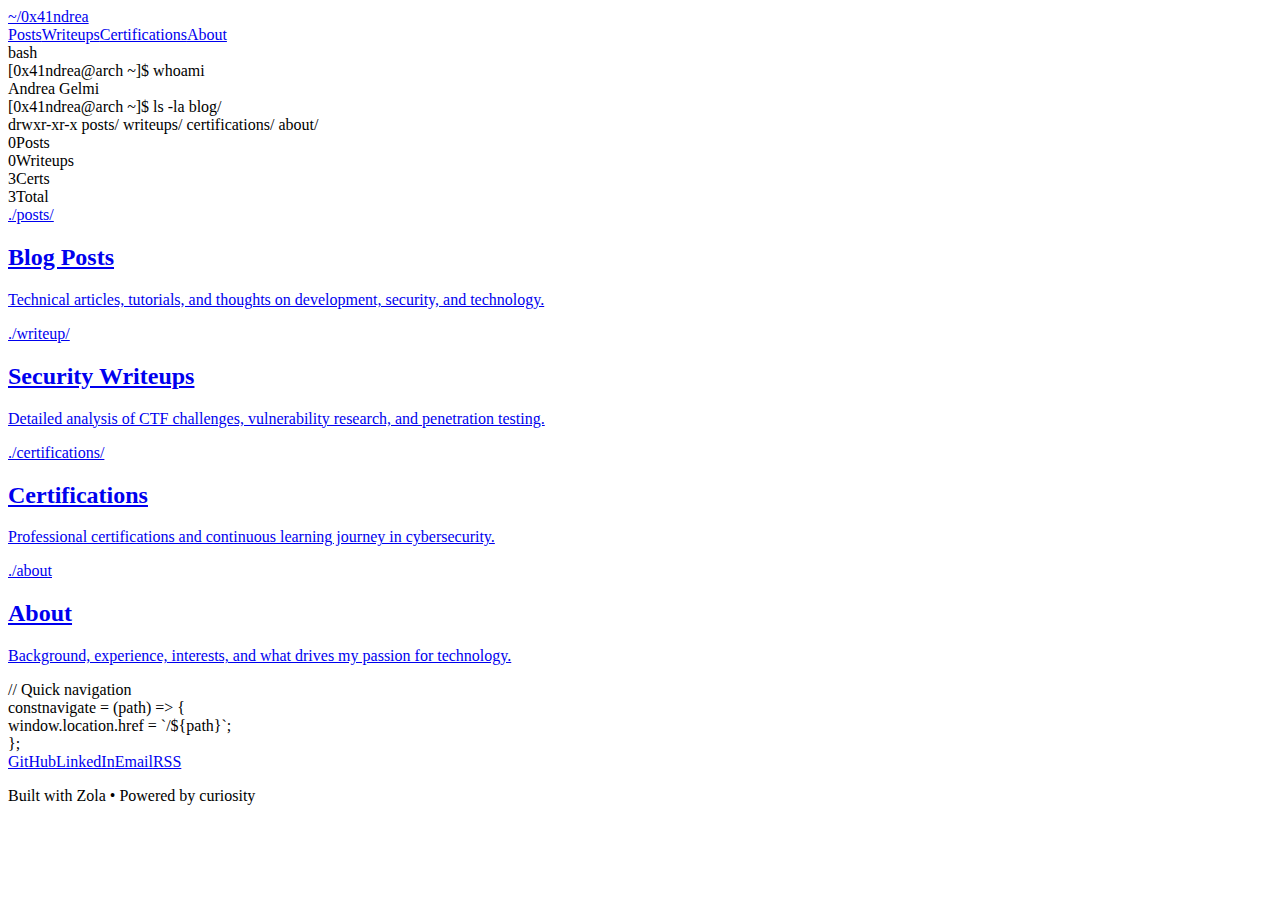
<file: public/index.html>
<!doctype html><html lang=it><head><meta charset=UTF-8><meta content="width=device-width,initial-scale=1.0" name=viewport><title>~/0x41ndrea</title><meta content="Security Researcher & Penetration Testing" name=description><link href=https://andreag05.github.io/blog/css/style.css rel=stylesheet><link href=https://andreag05.github.io/blog/feed.xml rel=alternate title=RSS type=application/rss+xml><body><div class=container><nav class=main-nav><div class=nav-brand><a href=/>~/0x41ndrea</a></div><div class=nav-links><a class=nav-link href=/posts/>Posts</a><a class=nav-link href=/writeup/>Writeups</a><a class=nav-link href=/certifications/>Certifications</a><a class=nav-link href=/about/>About</a></div></nav><main><header class=hero><div class=terminal-header><div class=terminal-dots><div class="dot red"></div><div class="dot yellow"></div><div class="dot green"></div></div><div class=terminal-title>bash</div></div><div class=terminal-content><div><span class=prompt>[0x41ndrea@arch ~]$</span><span class=command> whoami</span></div><div>Andrea Gelmi</div><div><span class=prompt>[0x41ndrea@arch ~]$</span><span class=command> ls -la blog/</span></div><div class=hero-subtitle>drwxr-xr-x posts/ writeups/ certifications/ about/</div></div></header><div class=stats><div class=stat-item><span class=stat-number>0</span><span class=stat-label>Posts</span></div><div class=stat-item><span class=stat-number>0</span><span class=stat-label>Writeups</span></div><div class=stat-item><span class=stat-number>3</span><span class=stat-label>Certs</span></div><div class=stat-item><span class=stat-number>3</span><span class=stat-label>Total</span></div></div><nav class=nav-grid><a class=nav-item href=/posts> <span class=path>./posts/</span> <h2>Blog Posts</h2> <p>Technical articles, tutorials, and thoughts on development, security, and technology.</p> </a><a class=nav-item href=/writeup> <span class=path>./writeup/</span> <h2>Security Writeups</h2> <p>Detailed analysis of CTF challenges, vulnerability research, and penetration testing.</p> </a><a class=nav-item href=/certifications> <span class=path>./certifications/</span> <h2>Certifications</h2> <p>Professional certifications and continuous learning journey in cybersecurity.</p> </a><a class=nav-item href=/about> <span class=path>./about</span> <h2>About</h2> <p>Background, experience, interests, and what drives my passion for technology.</p> </a></nav><div class=code-block><div><span class=syntax-comment>// Quick navigation</span></div><div><span class=syntax-keyword>const</span><span class=syntax-function>navigate</span> = (path) => {</div><div>window.location.href = <span class=syntax-string>`/${path}`</span>;</div><div>};</div></div></main><footer class=site-footer><div class=footer-links><a href=https://github.com/ElliotAlderson003>GitHub</a><a href=https://www.linkedin.com/in/andrea-gelmi-727590317/>LinkedIn</a><a href=mailto:gelmi.andrea05@gmail.com@email.com>Email</a><a href=https://andreag05.github.io/blog/feed.xml>RSS</a></div><p>Built with Zola • Powered by curiosity</footer></div>
</file>
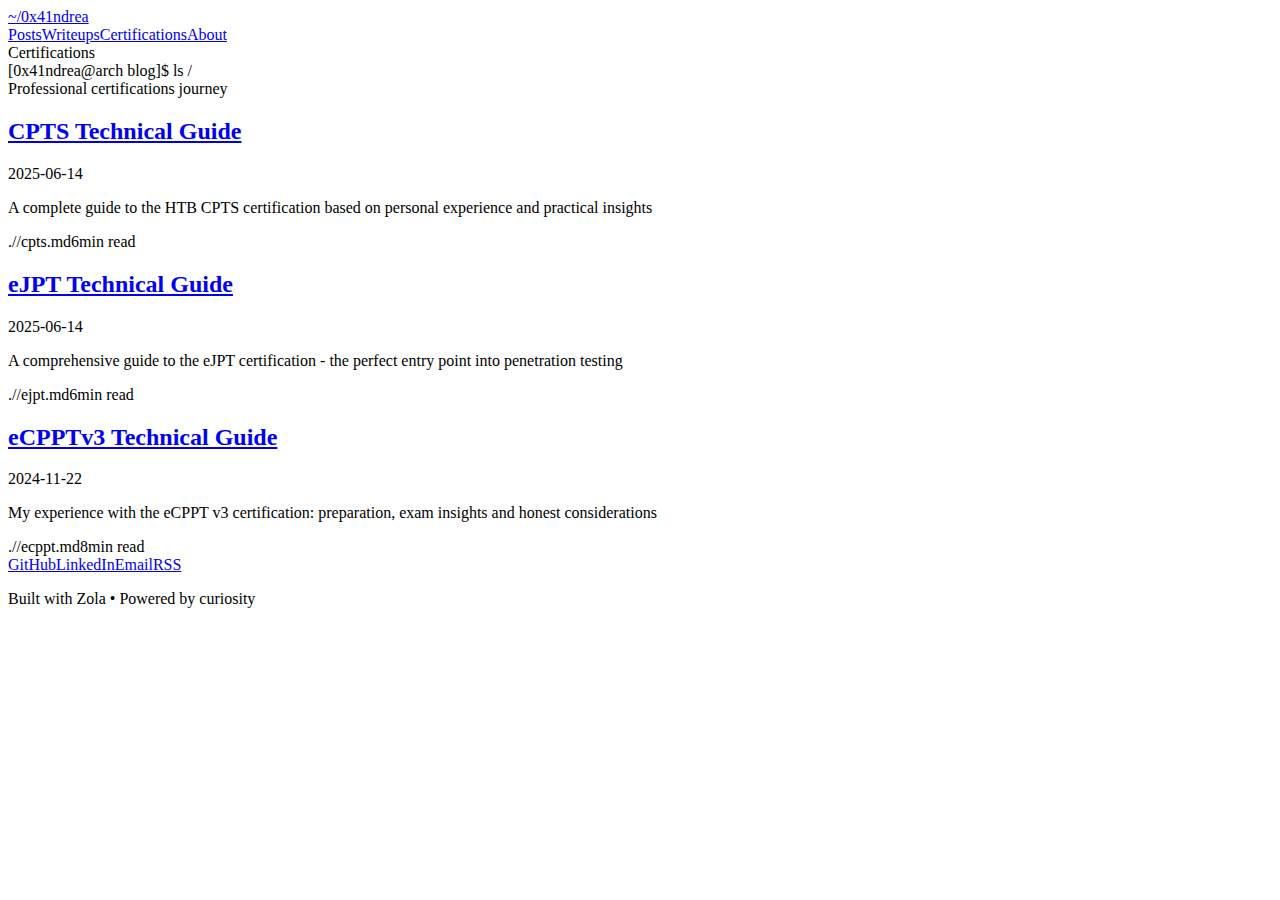
<file: public/certifications/index.html>
<!doctype html><html lang=it><head><meta charset=UTF-8><meta content="width=device-width,initial-scale=1.0" name=viewport><title>~/0x41ndrea</title><meta content="Security Researcher & Penetration Testing" name=description><link href=https://andreag05.github.io/blog/css/style.css rel=stylesheet><link href=https://andreag05.github.io/blog/feed.xml rel=alternate title=RSS type=application/rss+xml><body><div class=container><nav class=main-nav><div class=nav-brand><a href=/>~/0x41ndrea</a></div><div class=nav-links><a class=nav-link href=/blog/posts/>Posts</a><a class=nav-link href=/blog/writeup/>Writeups</a><a class=nav-link href=/blog/certifications/>Certifications</a><a class=nav-link href=/blog/about/>About</a></div></nav><main><header class=section-hero><div class=terminal-header><div class=terminal-dots><div class="dot red"></div><div class="dot yellow"></div><div class="dot green"></div></div><div class=terminal-title>Certifications</div></div><div class=terminal-content><div><span class=prompt>[0x41ndrea@arch blog]$</span><span class=command> ls /</span></div><div class=section-description>Professional certifications journey</div></div></header><div class=posts-grid><article class=post-card><div class=post-header><h2><a href=https://andreag05.github.io/blog/certifications/cpts/> CPTS Technical Guide</a></h2><span class=post-meta>2025-06-14</span></div><p class=post-excerpt>A complete guide to the HTB CPTS certification based on personal experience and practical insights<div class=post-footer><span class=file-path>.//cpts.md</span><span class=reading-time>6min read</span></div></article><article class=post-card><div class=post-header><h2><a href=https://andreag05.github.io/blog/certifications/ejpt/>eJPT Technical Guide</a></h2><span class=post-meta>2025-06-14</span></div><p class=post-excerpt>A comprehensive guide to the eJPT certification - the perfect entry point into penetration testing<div class=post-footer><span class=file-path>.//ejpt.md</span><span class=reading-time>6min read</span></div></article><article class=post-card><div class=post-header><h2><a href=https://andreag05.github.io/blog/certifications/ecppt/>eCPPTv3 Technical Guide</a></h2><span class=post-meta>2024-11-22</span></div><p class=post-excerpt>My experience with the eCPPT v3 certification: preparation, exam insights and honest considerations<div class=post-footer><span class=file-path>.//ecppt.md</span><span class=reading-time>8min read</span></div></article></div></main><footer class=site-footer><div class=footer-links><a href=https://github.com/AndreaG05>GitHub</a><a href=https://www.linkedin.com/in/andrea-gelmi-727590317/>LinkedIn</a><a href=mailto:andre.infosec@gmail.com>Email</a><a href=https://andreag05.github.io/blog/feed.xml>RSS</a></div><p>Built with Zola • Powered by curiosity</footer></div>
</file>
